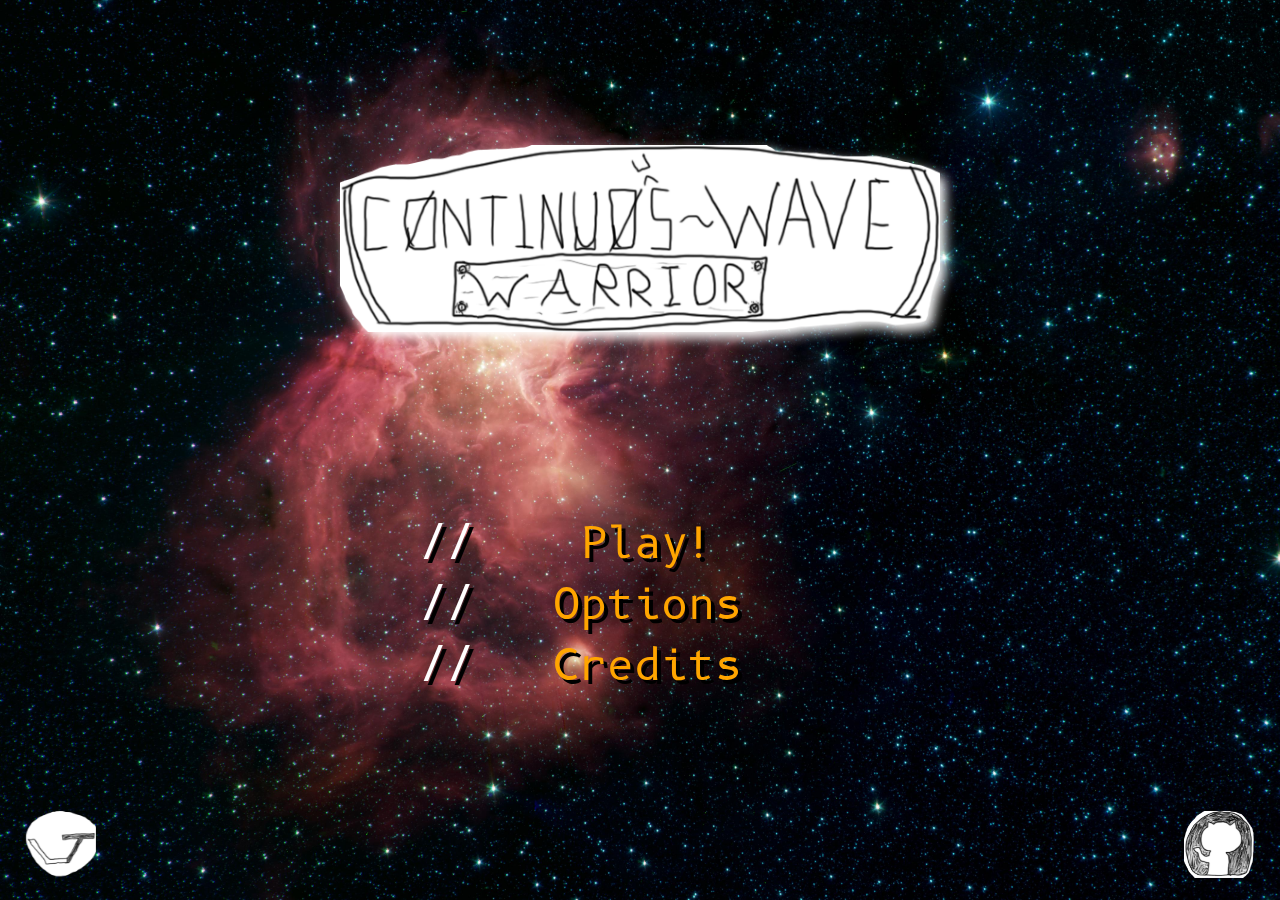
<file: index.html>
<!DOCTYPE html>
<html lang="en">
    <head>
        <title>CW Warriors | Tarvit.me</title>
        <link href="./index.css" rel="stylesheet"></>
        <meta name="viewport" content="width=device-width, initial-scale=1.0">
        <link rel="shortcut icon" type="image/png" href="favicon.ico">
    </head>

    <body>

        <div id="menuCont">

            <img class="cwwLogo" src="./cww_LOGO.png"></img>

            <section id="menu">
                <button>
                    <a href="https://axiomyt.github.io/cw-warriors/play/index.html">
                    Play!
                    </a>
                </button>
                <button>
                    <a href="https://axiomyt.github.io/cw-warriors/options.html">
                    Options
                    </a>
                </button>
                <button>
                    <a href="https://axiomyt.github.io/cw-warriors/credits.html">
                    Credits
                    </a>
                </button>
            </section>

            <div id="githubButton" style="color: white;">
                <a href="https://github.com/AxiomYT">
                    <img style="width: 100%;" src="./GITHUB.png"></img>
                </a>
            </div>

            <div id="loopbackButton" style="color: white;">
                <a href="https://Tarvit.me">
                    <img style="width: 100%;" src="./tarvitme.png"></img>
                </a>
            </div>

        </div>

    </body>

</html>
</file>
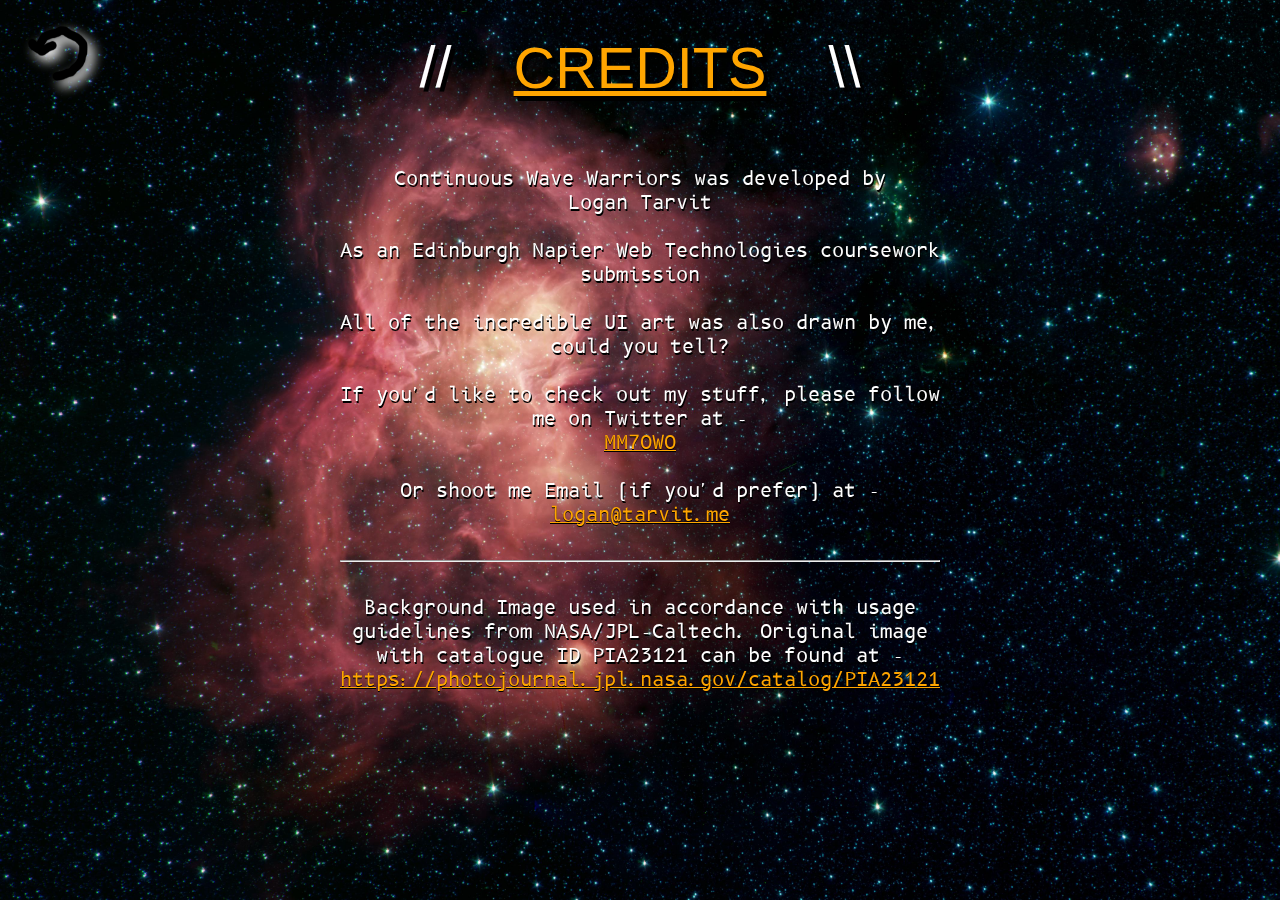
<file: credits.html>
<!DOCTYPE html>
<html lang="en">
    <head>
        <title>CW Warriors | Tarvit.me</title>
        <link href="./credits.css" rel="stylesheet"></>
        <meta name="viewport" content="width=device-width, initial-scale=1.0">
        <link rel="shortcut icon" type="image/png" href="favicon.ico">
    </head>

    <body>

        <div id="menuCont">
            <section id="menu">
                <button src="#'" href="#">
                    <a href="https://axiomyt.github.io/cw-warriors/">
                        CREDITS
                    </a>
                </button>
            </section>

            <section id="creditText">
                <a>Continuous Wave Warriors was developed by <br></a>
                <a>Logan Tarvit</a>
                <br><br>
                <a>As an Edinburgh Napier Web Technologies coursework submission</a>
                <br><br>
                <a>All of the incredible UI art was also drawn by me, could you tell?</a>
                <br><br>
                <a>If you'd like to check out my stuff, please follow me on Twitter at -</a>
                <br>
                <a href="https://twitter.tarvit.me">MM7OWO</a>
                <br><br>
                <a>Or shoot me Email (if you'd prefer) at -</a>
                <br>
                <a href=""mailto:logan@tarvit.me"">logan@tarvit.me</a>
                <br><br>
                <hr><br>
                <a>Background Image used in accordance with usage guidelines from NASA/JPL-Caltech.</a>
                <a>Original image with catalogue ID PIA23121 can be found at -</a>
                <br>
                <a href="https://photojournal.jpl.nasa.gov/catalog/PIA23121">https://photojournal.jpl.nasa.gov/catalog/PIA23121</a>


            </section>

            <div id="loopbackButton" style="color: white;  filter: drop-shadow(6px 6px 6px white);">
                <a href="https://axiomyt.github.io/cw-warriors/">
                <img style="width: 100%;" src="./loopback.png"></img>
                </a>
            </div>

        </div>

    </body>

</html>
</file>
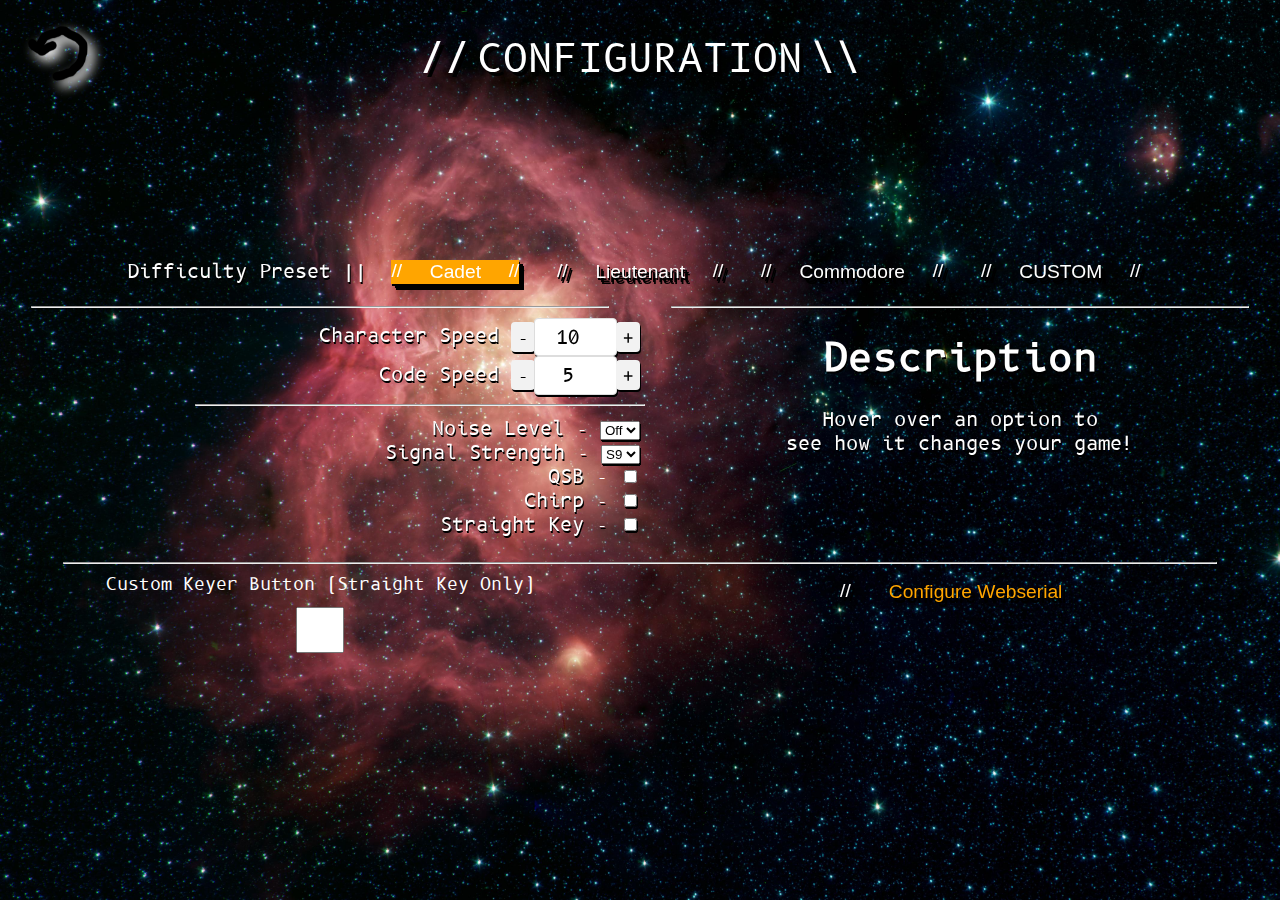
<file: options.html>
<!DOCTYPE html>
<html lang="en">
    <head>
        <title>CW Warriors | Tarvit.me</title>
        <link href="./options.css" rel="stylesheet">
        <script src="./options.js"></script>
        <meta name="viewport" content="width=device-width, initial-scale=1.0">
        <link rel="shortcut icon" type="image/png" href="favicon.ico">
    </head>

    <body>

        <div id="menuCont">

            <section id="menu">
                <button src="#'" href="#" style="cursor:initial; font-family: B612;">
                    CONFIGURATION
                </button>
            </section>

            <div id="loopbackButton" style="color: white;  filter: drop-shadow(6px 6px 6px white);">
                <a href="https://axiomyt.github.io/cw-warriors/">
                <img style="width: 100%;" src="./loopback.png"></img>
                </a>
            </div>

        </div>

        <section id="configBox">
            <div id="top">
                <a id="presetText">Difficulty Preset </a><a id="divider">||</a>
                <hr id="dividerHorizontal">
                <a id="difficultyRow">
                    <button class="difficultyButton" id="difficultyButton1" onclick="difficultySet(1)">Cadet</button>
                    <button class="difficultyButton" id="difficultyButton2" onclick="difficultySet(2)">Lieutenant</button>
                    <button class="difficultyButton" id="difficultyButton3" onclick="difficultySet(3)">Commodore</button>
                    <button class="difficultyButton" id="difficultyButton4" onclick="difficultySet(4)">CUSTOM</button>
                </a>
                <!-- <hr style="width:90%;"> -->
            </div>
            <div id="left">
                <hr style="width:90%;">
                <span id="charSpeed"><a>Character Speed </a> 
                    <a id="speedBox">
                        <span class="modifier" onclick="modifySpeedBox('charInput', -1);">-</span>
                        <input type="number" class="Input" id="charInput" value="10"></input>
                        <span class="modifier" onclick="modifySpeedBox('charInput', 1)">+</span>
                    </a>
                </span><br>
                <span id="codeSpeed"><a>Code Speed </a> 
                    <a id="speedBox">
                        <span class="modifier" onclick="modifySpeedBox('codeSpeed', -1)">-</span>
                        <input type="number" class="Input" id="codeInput" value="5"></input>
                        <span class="modifier" onclick="modifySpeedBox('codeSpeed', 1)">+</span>
                    </a>
                </span>
                <br><hr style="width:70%; margin-right: -5px;">
                <a id="noiseLevel">Noise Level</a><a> - 
                    <select id="selectNoise" onclick="difficultySet(4)">
                        <option value="S9">S9</option>
                        <option value="S7">S7</option>
                        <option value="S5">S5</option>
                        <option value="S3">S3</option>
                        <option value="OFF" selected="selected">Off</option>
                  </select>
                </a><br>
                <a id="signalLevel">Signal Strength</a><a> - 
                    <select id="selectSignal" onclick="difficultySet(4)">
                        <option value="S1">S1</option>
                        <option value="S3">S3</option>
                        <option value="S5">S5</option>
                        <option value="S7">S7</option>
                        <option value="S9" selected="selected">S9</option>
                    </select>
                </a><br>
                <a id="QSBBool">QSB</a> - <input  id="QSBSel" type="checkbox" onclick="difficultySet(4)"></input></a><br>
                <a id="ChirpBool">Chirp</a><a> - <input id="chirpSel" type="checkbox" value="false" onclick="difficultySet(4)"></input></a><br>
                <a id="keyerBool">Straight Key</a><a> - <input id="keyerSel" type="checkbox" value="false" onclick="difficultySet(4)"></input></a><br>
            </div>
            <div id="right">
                <hr style="width:90%;">
                <a><h1>Description</h1></a>
                <a id="descLine1">Hover over an option to</a><br>
                <a id="descLine2">see how it changes your game!</a><br>
                <a id="descLine3"></a><br>
                <a id="descLine4"></a><br>
                <a id="descLine5"></a><br>
            </div>
        </section>
        <section id="keyerSetupMenu">
            <hr style="width: 90%;">    
            <div id="keyerLeft">
                Custom Keyer Button 
                <br id="keyerBR" style="display: none;">    <!--Trying to keep this bracket readable-->
                (Straight Key Only) <br>
                <input type="text" maxlength=1 pattern="[A-Za-z]{1}" id="keyerInput"
                       title="Custom Keyer for straight keys, if you don't know
                              what this means it's best to leave it alone"/>
                </input>
            </div>
            <div id="keyerRight">
                <button id="webserialNav" src="./webserial.html" href="./webserial.html">
                    <a href="https://axiomyt.github.io/cw-warriors/webserial.html"> 
                        Configure Webserial
                    </a>
                </button>
            </div>
        </section>

    </body>

</html>
</file>
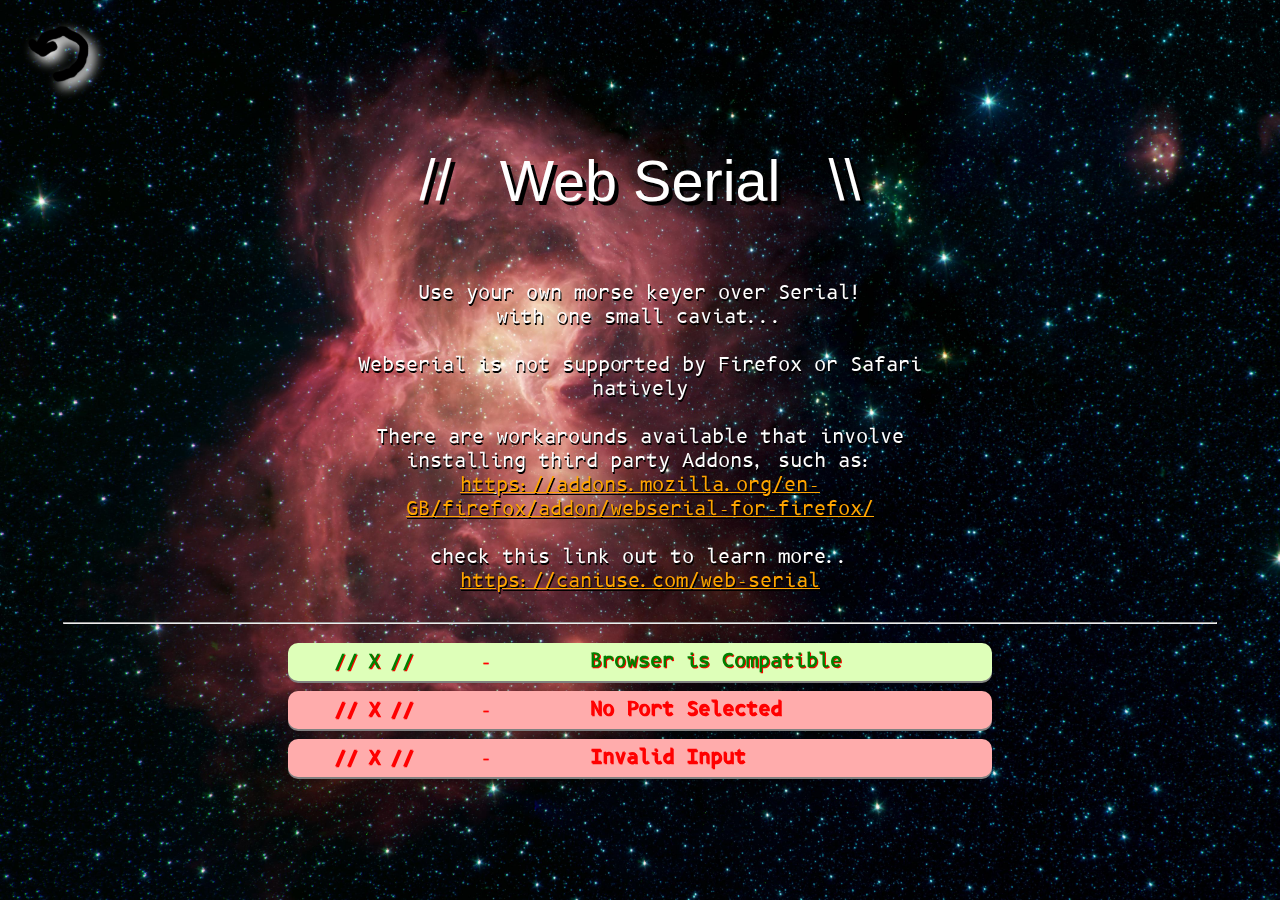
<file: webserial.html>
<!DOCTYPE html>
<html lang="en">
    <head>
        <title>CW Warriors | Tarvit.me</title>
        <link href="./webserial.css" rel="stylesheet">
        <script src="./webserial.js"></script>
        <meta name="viewport" content="width=device-width, initial-scale=1.0">
        <link rel="shortcut icon" type="image/png" href="favicon.ico">
    </head>

    <body>

        <div id="menuCont">

            <section id="menu">
                <button src="#'" href="#"">
                    Web Serial
                </button>
            </section>

            <section id="creditText">
                <a>Use your own morse keyer over Serial!<br>with one small caviat... </a>
                <br></br>
                <a>Webserial is not supported by Firefox or Safari natively <br></a>
                <br>
                <a>There are workarounds available that involve installing third party Addons, such as:</a>
                <br>
                <a href="https://addons.mozilla.org/en-GB/firefox/addon/webserial-for-firefox/"> https://addons.mozilla.org/en-GB/firefox/addon/webserial-for-firefox/ </a> 
                <br><br>
                <a> check this link out to learn more..</a>
                <br>
                <a href="https://caniuse.com/web-serial">https://caniuse.com/web-serial</a>
                
            </section>

            <div id="loopbackButton" style="color: white;  filter: drop-shadow(6px 6px 6px white);">
                <a href="https://axiomyt.github.io/cw-warriors/options.html">
                <img style="width: 100%;" src="./loopback.png"></img>
                </a>
            </div>
            
        </div>
        <hr style="width: 90%;">
        <section id="serialCont">
            <section id="serialCheckCapsule">
                <a id="serialCompatCheck">X</a> <a> - </a><a id="serialCompatText">Browser is <br id="wrap">not compatible</a>
            </section>
            <section id="portCheckCapsule">
                <a id="portCompatCheck">X</a> <a> - </a><a id="portCompatText">No Port <br id="wrap">Selected</a>
            </section>
            <section id="validCheckCapsule">
                <a id="validCompatCheck">X</a> <a> - </a><a id="validCompatText">Invalid <br id="wrap">Input</a>
            </section>
        </section>
    </body>

</html>
</file>
<file: index.css>
@font-face { 
            font-family: b612; 
            src: url('./B612Mono-Regular.ttf'); 
} 

a {
    color: #ffa500;
    text-decoration:none;
}

body {
    margin: 0;
    padding: 0;
    display: flex;
    flex-direction: column;
    justify-content: center;
    align-items: center;
    height: 100vh;
    background-image: url('space.jpg');
    background-size: cover;
    font-family: b612;
    overflow: hidden;
}

#menu {
    display: flex;
    text-align: center;
    width: 75%;
    margin: 0 auto;
    flex-direction: column;
    margin-bottom: 10%;
    margin-top: 30%;
    font-size: 200%;
}

button {
    margin: 1%;
    min-width: 10px;
    font-size: 130%;
    position: relative;
    padding-left: 20px;
    background-color: transparent;
    border: none;
    color: white;
    transition: box-shadow 0.05s ease;
    filter: drop-shadow(4px 4px black); 
    cursor: pointer;
    font-family: b612;
}


button:before {
    content: '// ';
    position: absolute;
    left: 0;
    top: 0;
    bottom: 0;
    vertical-align: middle;
}

button:hover:before {
    content: '>> ';
}

button:hover {
    box-shadow: 0 0 10px rgba(255, 255, 255, 1);
}

.cwwLogo {
    display: block;
    margin-left: auto;
    margin-right: auto;
    width: 100%;
    filter: drop-shadow(5px 6px 6px white);
}

#menuCont {
    width: 80%;
    max-width: 600px;
    border-radius: 10px;
    padding: 20px;
    text-align: center;
}

#loopbackButton {
    position: fixed;
    bottom: 2%;
    left: 2%;
    width: 70px;
    color: #fff;
    border: none;
    cursor: pointer;
    border-radius: 5px;
    outline: none;
}

#githubButton {
    position: fixed;
    bottom: 2%;
    right: 2%;
    width: 70px;
    color: #fff;
    border: none;
    cursor: pointer;
    border-radius: 5px;
    outline: none;
    transition: box-shadow 0.1s ease;
}

@media screen and (max-width: 768px) {
    #menu button {
        font-size: 90% !important;
    }
}

@media screen and (max-width: 440px) {
    #menu button {
        font-size: 80% !important;
    }
    
    #menuCont {
    width: 100%;
    }
}
@media screen and (max-width: 364px) {
    #menu button {
        font-size: 70% !important;
    }
}

@media screen and (max-width: 330px) {
    #menu button {
        font-size: 60% !important;
    }
}

@media screen and (max-width: 257px) {
    #menu button {
        font-size: 50% !important;
    }

    #menu {
        width: 100%;
    }
}
</file>
<file: credits.css>
@font-face { 
            font-family: b612; 
            src: url('./B612Mono-Regular.ttf'); 
} 

body {
    margin: 0;
    padding: 0;
    display: flex;
    flex-direction: column;
    justify-content: center;
    align-items: center;
    height: 100vh;
    background-image: url('space.jpg');
    background-size: cover;
    font-family: b612;
    overflow: hidden;
    font-size: 120% !important;
}

#menu {
    display: flex;
    text-align: center;
    width: 75%;
    margin: 0 auto;
    flex-direction: column;
    margin-bottom: 10%;
    font-size: 200%;
}

button {
    margin: 1%;
    min-width: 10px;
    font-size: 150%;
    position: relative;
    padding-left: 20px;
    padding-right: 20px;
    background-color: transparent;
    border: none;
    color: white;
    transition: box-shadow 0.05s ease;
    filter: drop-shadow(4px 4px black); 
}


button:before {
    content: '//';
    position: absolute;
    left: 0;
    top: 0;
    bottom: 0;
    vertical-align: middle;
}

button::after {
    content: '\\\\'; /* Escape Characters for 2x backslashes */
    position: absolute;
    right: 0;
    top: 0;
    bottom: 0;
    vertical-align: middle;
}


.cwwLogo {
    display: block;
    margin-left: auto;
    margin-right: auto;
    width: 100%;
}

#menuCont {
    width: 80%;
    max-width: 600px;
    border-radius: 10px;
    padding: 20px;
    text-align: center;
    position: absolute;
    top: 1%;
}

#creditText {
    color: white;
}

#loopbackButton {
    position: fixed;
    top: 2%;
    left: 2%;
    width: 70px;
    color: #fff;
    border: none;
    cursor: pointer;
    border-radius: 5px;
    outline: none;
}

a {
    filter: drop-shadow(1px 2px black); 

}

a:link, a:visited {
    color: #ffa500;
    filter: drop-shadow(0.5px 1px rgb(0, 0, 0)); 
    a:link {
        text-decoration: none;
      }
}

@media screen and (max-width: 768px) {
    #menu button {
        font-size: 100% !important;
    }

    #creditText a {
        font-size: 100% !important;
    }

}

@media screen and (max-width: 364px) {
    #menuCont {
        width: 100%;
    }

    #menu button {
        font-size: 60% !important;
    }

    #loopbackButton {
        width: 40px !important;
    }

    #creditText a {
        font-size: 70% !important;
    }
}

@media screen and (max-width: 257px) {
    #menu button {
        font-size: 50% !important;
    }

    #creditText a {
        font-size: 50% !important;
    }
}
</file>
<file: options.css>
@font-face { 
            font-family: b612; 
            src: url('./B612Mono-Regular.ttf'); 
} 

body {
    margin: 0;
    padding: 0;
    display: flex;
    flex-direction: column;
    justify-content: center;
    align-items: center;
    height: 100vh;
    background-image: url('space.jpg');
    background-size: cover;
    font-family: b612;
    overflow: hidden;
    font-size: 120% !important;
    text-decoration: none;
}

#menu {
    display: flex;
    text-align: center;
    width: 75%;
    margin: 0 auto;
    flex-direction: column;
    margin-bottom: 10%;
    font-size: 200%;
}

button {
    margin: 1%;
    min-width: 10px;
    font-size: 100%;
    position: relative;
    padding-left: 20px;
    padding-right: 20px;
    background-color: transparent;
    border: none;
    color: white;
    transition: box-shadow 0.05s ease;
    filter: drop-shadow(4px 4px black);
    cursor: pointer; 
}


button:before {
    content: '//';
    position: absolute;
    left: 0;
    top: 0;
    bottom: 0;
    vertical-align: middle;
}

.difficultyButton {
    padding-left: 3%;
    padding-right: 3%;
}

.difficultyButton:hover:before {
    content: '>> ';
}

.difficultyButton:hover:after {
    content: '<< ' !important;
}

button::after {
    content: '\\\\'; /* Escape Characters for 2x backslashes */
    position: absolute;
    right: 0;
    top: 0;
    bottom: 0;
    vertical-align: middle;
}

.difficultyButton::after {
    content: '//';
}

#webserialNav:before {

    left: 1% !important;
    position: absolute;
}
#webserialNav:hover:before {
    content: '>> ';
}
#webserialNav:after {
    content: '' !important;
}

.difficultyButton:hover:before {
    content: '>> ';
}

#webserialNav {
    padding-left: 8%;
}

#webserialNav:hover {
    box-shadow: 0 0 10px rgba(255, 255, 255, 1);
}

.cwwLogo {
    display: block;
    margin-left: auto;
    margin-right: auto;
    width: 100%;
}

#menuCont {
    width: 80%;
    max-width: 600px;
    border-radius: 10px;
    padding: 20px;
    text-align: center;
    position: absolute;
    top: 1%;
}

#configBox {
    color: white;
    display: flex;
    flex-wrap: wrap;
    text-align: center;
}

#top {
    flex: 100%;
}

#left {
    flex: 50%;
    min-width: 0;
    display: inline-block;
    justify-content: space-between;
    flex-wrap: wrap;
    text-align: right;
}

#right {
    flex: 50%;
    min-width: 0;
}

#dividerHorizontal {
    display: none;
    width: 90%;
}

#loopbackButton {
    position: fixed;
    top: 2%;
    left: 2%;
    width: 70px;
    color: #fff;
    border: none;
    cursor: pointer;
    border-radius: 5px;
    outline: none;
}

a {
    filter: drop-shadow(1px 2px black); 
    text-decoration:none;
}

a:link, a:visited {
    color: #ffa500;
    filter: drop-shadow(0.5px 1px rgb(0, 0, 0)); 
    a:link {
        text-decoration: none;
      }
}

#speedBox {
    margin: 0%;
    cursor: pointer;
}

.Input {
    height:15%;
    width: 12%;
    text-align: center;
    font-size: 100%;
	border:1px solid #ddd;
	border-radius:4px;
    display: inline-block;
    vertical-align: middle;
    cursor:auto;
    margin-left: -2%;
    margin-right: -2%;
    font-family: b612;
}

.modifier {
    width:3%;
	height:5%;
	background:#f2f2f2;
	border-radius:4px;
	padding:3px 6px 3px 6px;
	/* border:1px solid #ddd; */
    display: inline;
    vertical-align: middle;
    text-align: center;
    cursor:pointer;
    color: black;
}

#keyerSetupMenu {
    width: 100%;
    margin-top: 2%;
    display: flex;
    flex-wrap: wrap;
    text-align: center;
    color: white;
}

#keyerLeft {
    flex: 50%;
    display: inline-block;
    font-size: 90%;
}
#keyerRight {
    flex: 50%;
    display: inline-block;
}

#keyerInput {
    margin-top: 2%;
    width: 40px;
    height: 40px;
    text-align: center;
    font-size: 200%;
}

@media screen and (max-width: 882px) {
    #keyerBR {
        display: flex !important;
    }

    #keyerInput {
        width: 30px;
        height: 30px;
    }
}
@media screen and (max-width: 768px) {
    body {
        overflow: visible;
    }

    #menu button {
        font-size: 90% !important;
    }

    #creditText a {
        font-size: 100% !important;
    }

    #keyerInput {
        width: 20px;
        height: 20px;
    }

}

@media screen and (max-width: 609px) {
    #menu button {
        font-size: 65% !important;
    }

    #creditText a {
        font-size: 100% !important;
    }

    #configBox {
        display: block !important;
    }

    #left {
        text-align: right;
    }
}

@media screen and (max-width: 420px) {
    #menu button {
    font-size: 55% !important;
    }

    button:before {
        content: '';
    }
    
    button::after {
        content: '' !important;
    }

    #keyerInput {
        width: 20px;
        height: 20px;
    }

    #keyerRight {
        display: block ruby !important;
        margin-top: 20px;
    }
    #top {
        padding-top: 50%;
    }

}

@media screen and (max-width: 364px) {
    #menuCont {
        width: 100%;
    }

    #menu button {
        font-size: 50% !important;
    }

    #loopbackButton {
        width: 40px !important;
    }

    #creditText a {
        font-size: 70% !important;
    }

    .difficultyButton {
        padding-left: 20%;
        padding-right: 20%;
    }

    .difficultyButton::after {
        content: '';
    }

    #left span, a {
        font-size: 85%;
    }

    #divider {
        display: none;
    }

    #dividerHorizontal {
        display: flex;
    }

}

@media screen and (max-width: 257px) {
    #menu button {
        font-size: 45% !important;
    }

    #creditText a {
        font-size: 50% !important;
    }

    #presetText {
        display: block;
        width: 100%;
        text-align: center;
    }

    a {
        font-size: 60%;
    }

    #keyerInput {
        width: 15px;
        height: 15px;
    }
}
</file>
<file: webserial.css>
@font-face { 
            font-family: b612; 
            src: url('./B612Mono-Regular.ttf'); 
} 

body {
    margin: 0;
    padding: 0;
    display: flex;
    flex-direction: column;
    justify-content: center;
    align-items: center;
    height: 100vh;
    background-image: url('space.jpg');
    background-size: cover;
    font-family: b612;
    overflow: hidden;
    font-size: 120% !important;
}

#menu {
    display: flex;
    text-align: center;
    width: 75%;
    margin: 0 auto;
    flex-direction: column;
    margin-bottom: 10%;
    font-size: 200%;
}

button {
    margin: 1%;
    min-width: 10px;
    font-size: 150%;
    position: relative;
    padding-left: 20px;
    padding-right: 20px;
    background-color: transparent;
    border: none;
    color: white;
    transition: box-shadow 0.05s ease;
    filter: drop-shadow(4px 4px black); 
}

button:before {
    content: '//';
    position: absolute;
    left: 0;
    top: 0;
    bottom: 0;
    vertical-align: middle;
}

button::after {
    content: '\\\\'; /* Escape Characters for 2x backslashes */
    position: absolute;
    right: 0;
    top: 0;
    bottom: 0;
    vertical-align: middle;
}

#divider {
    width: 100%;
}

#footer a {
    color:white;
}

#menuCont {
    width: 80%;
    max-width: 600px;
    border-radius: 10px;
    padding: 20px;
    text-align: center;
    /* position: absolute; */
    top: 1%;
}

#creditText {
    color: white;
}

#loopbackButton {
    position: fixed;
    top: 2%;
    left: 2%;
    width: 70px;
    color: #fff;
    border: none;
    cursor: pointer;
    border-radius: 5px;
    outline: none;
}

#menuCont a {
    filter: drop-shadow(1px 2px black); 

}

a:link, a:visited {
    color: #ffa500;
    filter: drop-shadow(0.5px 1px rgb(0, 0, 0)); 
    a:link {
        text-decoration: none;
      }
}

#serialCont {
    width: 55%;
}

#serialCheckCapsule {
    background-color: rgb(255, 172, 172);
    padding: 6px 15%;
    border-radius: 10px;
    color:rgb(255, 0, 0);
    filter: drop-shadow(0px 2px grey) !important; 
    font-weight: 900;
    display: flex;
    justify-content: space-between;
    margin-top: 10px;
}
#serialCompatText {
    filter: drop-shadow(1px 1px rgb(255, 0, 0)) !important;
    font-weight: 900;
    width:200%;
    height:26px;
    font-size: 19px;
    margin-right:-50%;
    margin-left:20%;
}
#serialCompatCheck {
    filter: drop-shadow(1px 1px rgb(255, 0, 0)) !important;
    width: 50%;
    margin-left: -10%;
}

#serialCompatCheck:before {
    content: '//';
    position: relative;
    left: -10px;
    top: -1px;
    bottom: 0;
    vertical-align: middle;
}

#serialCompatCheck:after {
    content: '//'; /* Escape Characters for 2x backslashes */
    position: relative;
    right: -10px;
    top: -1px;
    bottom: 0;
    vertical-align: middle;
}
/*  */

#portCheckCapsule {
    background-color: rgb(255, 172, 172);
    padding: 6px 15%;
    border-radius: 10px;
    color:rgb(255, 0, 0);
    filter: drop-shadow(0px 2px grey) !important; 
    font-weight: 900;
    display: flex;
    justify-content: space-between;
    margin-top: 10px;
}
#portCompatText {
    filter: drop-shadow(1px 1px rgb(255, 0, 0)) !important;
    font-weight: 900;
    width:200%;
    height:26px;
    font-size: 19px;
    margin-right:-50%;
    margin-left:20%;
}
#portCompatCheck {
    filter: drop-shadow(1px 1px rgb(255, 0, 0)) !important;
    width: 50%;
    margin-left: -10%;
}

#portCompatCheck:before {
    content: '//';
    position: relative;
    left: -10px;
    top: -1px;
    bottom: 0;
    vertical-align: middle;
}

#portCompatCheck:after {
    content: '//'; /* Escape Characters for 2x backslashes */
    position: relative;
    right: -10px;
    top: -1px;
    bottom: 0;
    vertical-align: middle;
}

/* */

#validCheckCapsule {
    background-color: rgb(255, 172, 172);
    padding: 6px 15%;
    border-radius: 10px;
    color:rgb(255, 0, 0);
    filter: drop-shadow(0px 2px grey) !important; 
    font-weight: 900;
    display: flex;
    justify-content: space-between;
    margin-top: 10px;
}
#validCompatText {
    filter: drop-shadow(1px 1px rgb(255, 0, 0)) !important;
    font-weight: 900;
    width:200%;
    height:26px;
    font-size: 19px;
    margin-right:-50%;
    margin-left:20%;
}
#validCompatCheck {
    filter: drop-shadow(1px 1px rgb(255, 0, 0)) !important;
    width: 50%;
    margin-left: -10%;
}

#validCompatCheck:before {
    content: '//';
    position: relative;
    left: -10px;
    top: -1px;
    bottom: 0;
    vertical-align: middle;
}

#validCompatCheck:after {
    content: '//'; /* Escape Characters for 2x backslashes */
    position: relative;
    right: -10px;
    top: -1px;
    bottom: 0;
    vertical-align: middle;
}

#wrap {
    display:none;
}
#isCompatibleWrap {
    display:none;
}

@media screen and (max-width: 1000px) {
    #serialCompatText {
        margin-left: 10%;
    }
}

@media screen and (max-width: 768px) {
    #menu button {
        font-size: 100% !important;
    }

    #creditText a {
        font-size: 100% !important;
    }
    #serialCompatText {
        margin-left: 5%;
    }

    #serialCont {
        width: 70%;
    }

}

@media screen and (max-width: 606px) {
    #serialCompatText {
        font-size: 15px;
        position: relative;
        top: 15%;
        left: 0px;
    }

    #portCompatText {
        font-size: 15px;
        position: relative;
        top: 15%;
        left: 0px;
    }

    #validCompatText {
        font-size: 15px;
        position: relative;
        top: 15%;
        left: 0px;
    }

    #serialCont {
        width: 85%;
    }
}

@media screen and (max-width: 400px) {
    #serialCompatText {
        font-size: 11px;
        top: 0%;
    }
    #wrap {
        display: block;
    }
    #serialCompatCheck:before {
        content: "";
    }
    #serialCompatCheck:after {
        content: "";
    }

    #portCompatText {
        font-size: 11px;
        top: 0%;
    }
    #portCompatCheck:before {
        content: "";
    }
    #portCompatCheck:after {
        content: "";
    }

    #validCompatText {
        font-size: 11px;
        top: 0%;
    }
    #validCompatCheck:before {
        content: "";
    }
    #validCompatCheck:after {
        content: "";
    }
}

@media screen and (max-width: 364px) {
    #menuCont {
        width: 100%;
    }

    #menu button {
        font-size: 60% !important;
    }

    #loopbackButton {
        width: 40px !important;
    }

    #creditText a {
        font-size: 70% !important;
    }

    #isCompatibleWrap {
        display: block;
    }
}

@media screen and (max-width: 257px) {
    #menu button {
        font-size: 50% !important;
    }

    #creditText a {
        font-size: 50% !important;
    }

    #serialCompatText {
        font-size: 8px;
    }

    #portCompatText {
        font-size: 8px;
    }

    #validCompatText {
        font-size: 8px;
    }

    #wrap {
        display: block;
    }
}
</file>
